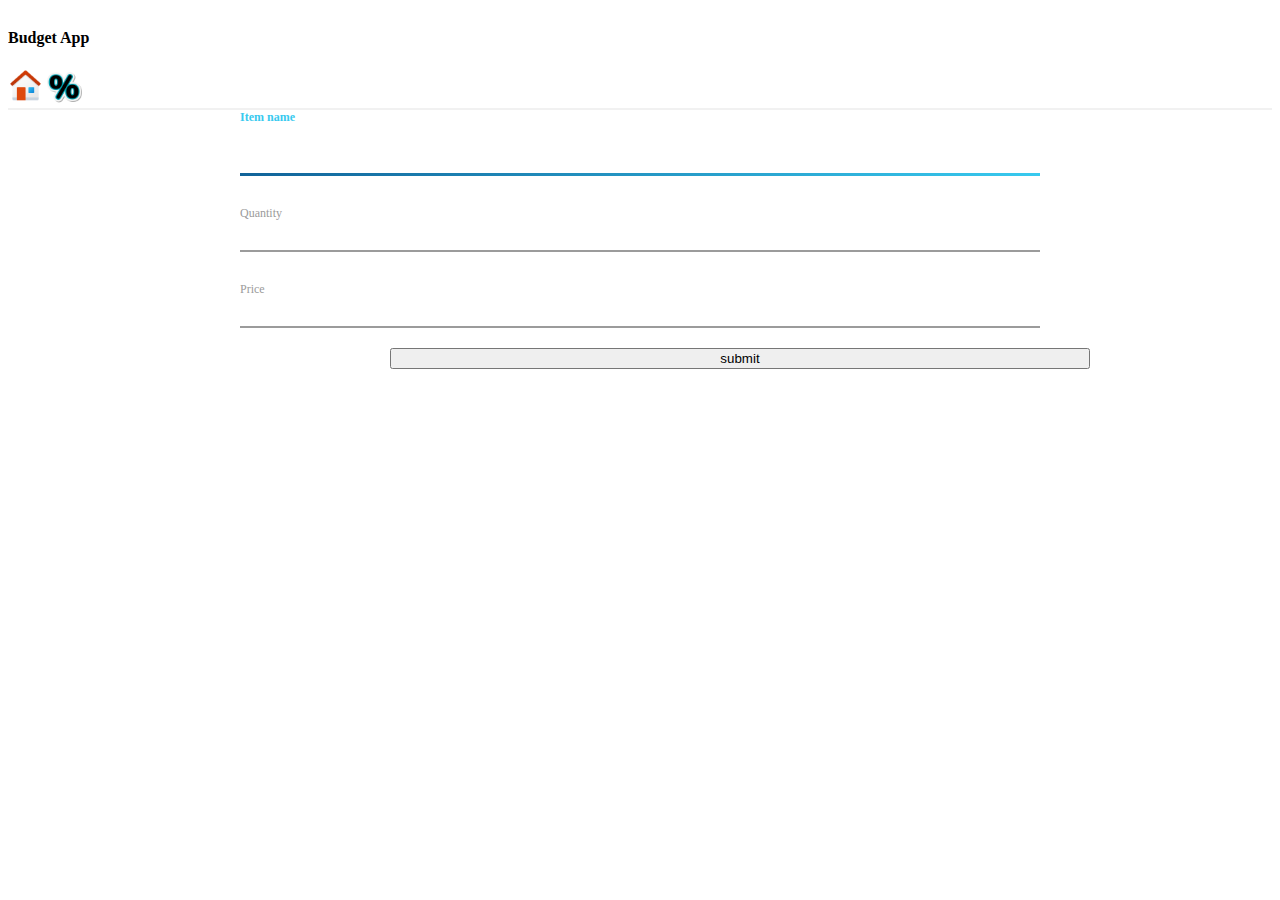
<file: index.html>
<!DOCTYPE html>
<html lang="en">

<head>
    <meta charset="UTF-8">
    <meta name="viewport" content="width=device-width, initial-scale=1.0">
    <title>Budget App</title>
    <link rel="stylesheet" href="style.css">
    <link href="https://cdn.jsdelivr.net/npm/bootstrap@5.3.2/dist/css/bootstrap.min.css" rel="stylesheet"
        integrity="sha384-T3c6CoIi6uLrA9TneNEoa7RxnatzjcDSCmG1MXxSR1GAsXEV/Dwwykc2MPK8M2HN" crossorigin="anonymous">
</head>

<body class=" bg-black">
    <nav class="w-100 bg-black text-light  d-flex justify-content-between pt-4 px-4 align-items-center pb-3">
        <h4 class="logotext text-primary">Budget App</h4>
        <div class="d-flex navigate gap-5">
            <a href="index.html"
                class="text-white text-decoration-none fw-bold d-flex flex-column align-items-center gap-2"><img
                    src="images/icons8-home-48.png" alt="" width="35"></a>
            <a href="result.html"
                class="text-white text-decoration-none fw-bold d-flex flex-column align-items-center gap-2"><img
                    src="images/icons8-percentage-100.png" alt="" width="35"></a>
        </div>
    </nav>
    <center>
        <main class="container-fluid p-3 bg-black bgimg vh-100 mt-5">
            <div class="row">
                <div id="display"></div>

                <div class="">
                    <div class="form__group field col-lg col-sm col-md">
                        <input type="input" class="form__field text-primary" placeholder="Name" required="" id="productName"
                            oninput="ref()" autofocus>
                        <label for="name" class="form__label">Item name</label>
                    </div>

                    <div class="form__group field">
                        <input type="number" class="form__field text-primary" placeholder="Name" required="" id="quantityOwn">
                        <label for="name" class="form__label">Quantity</label>
                    </div>

                    <div class="form__group field">
                        <input type="number" class="form__field text-primary" placeholder="Name" required="" id="priceName">
                        <label for="name" class="form__label">Price</label>
                    </div>
                </div>

                <div class="getall">
                    <button onclick="addUp()" class="w-50 mt-5 btn btn-primary fw-bold submit btnwide">submit</button>
                </div>

            </div>
        </main>
    </center>


    <script src="https://cdn.jsdelivr.net/npm/bootstrap@5.3.2/dist/js/bootstrap.bundle.min.js"
        integrity="sha384-C6RzsynM9kWDrMNeT87bh95OGNyZPhcTNXj1NW7RuBCsyN/o0jlpcV8Qyq46cDfL"
        crossorigin="anonymous"></script>
    <script src="script.js"></script>
</body>

</html>
</file>
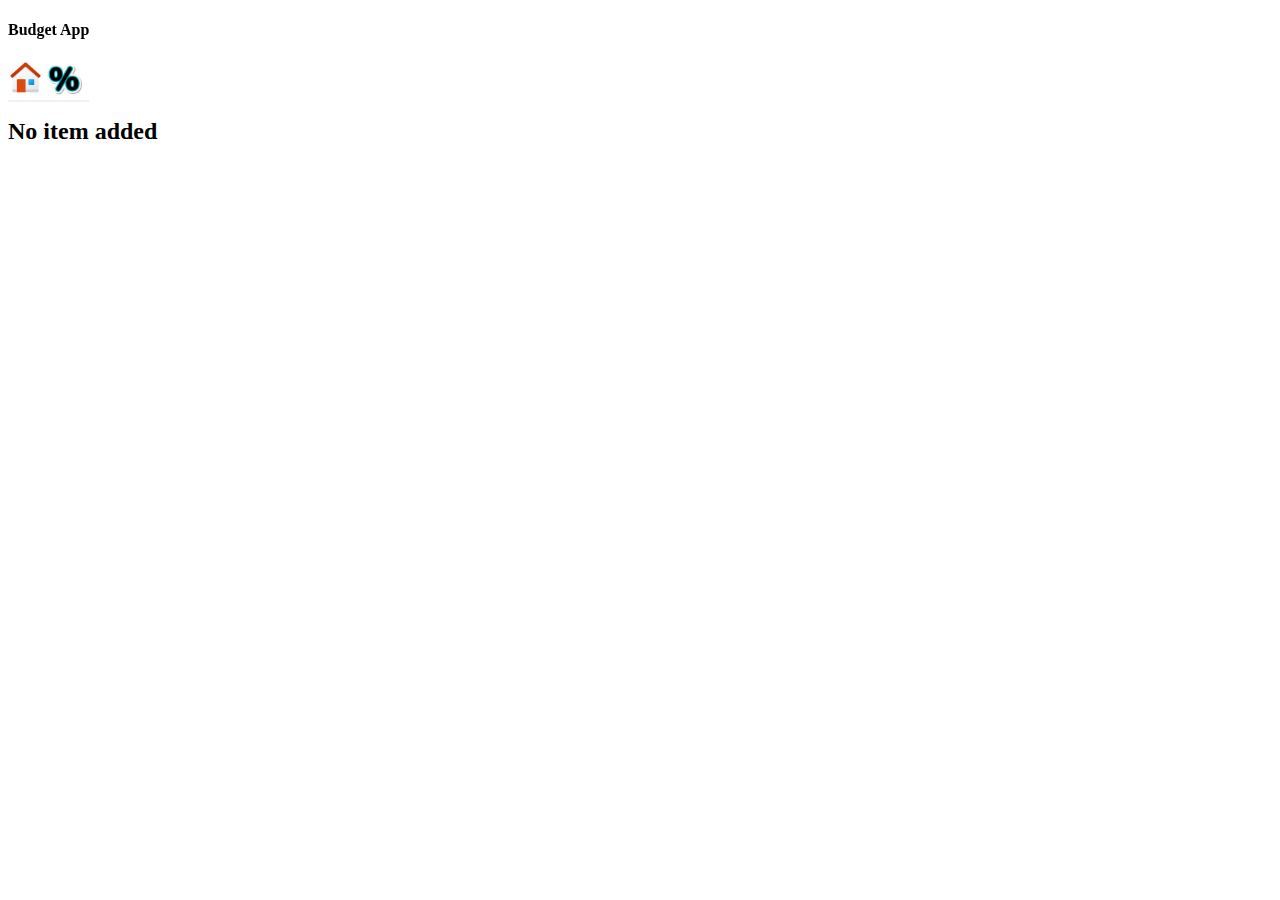
<file: result.html>
<!DOCTYPE html>
<html lang="en">
<head>
    <meta charset="UTF-8">
    <meta name="viewport" content="width=device-width, initial-scale=1.0">
    <title>Document</title>
    <link rel="stylesheet" href="result.css">
    <link href="https://cdn.jsdelivr.net/npm/bootstrap@5.3.2/dist/css/bootstrap.min.css" rel="stylesheet" integrity="sha384-T3c6CoIi6uLrA9TneNEoa7RxnatzjcDSCmG1MXxSR1GAsXEV/Dwwykc2MPK8M2HN" crossorigin="anonymous">
</head>
<body class="bg-black">
    <nav class="w-100 bg-black text-light  d-flex justify-content-between pt-4 px-4 align-items-center pb-3">
        <h4 class="logotext text-primary">Budget App</h4>
        <div class="d-flex navigate gap-5">
            <a href="index.html"
                class="text-white text-decoration-none fw-bold d-flex flex-column align-items-center gap-2"><img
                    src="images/icons8-home-48.png" alt="" width="35"></a>
            <a href="result.html"
                class="text-white text-decoration-none fw-bold d-flex flex-column align-items-center gap-2 bbottom2"><img
                    src="images/icons8-percentage-100.png" alt="" width="35"></a>
        </div>
    </nav>


    <main class="container-fluid p-3">
        <div class="row">
            <div id="errorx" class="col-lg col-md col-sm w-100 text-center"></div>
            <div id="resultCard" class="d-flex flex-wrap gap-5  w-100 justify-content-center mty">
            </div>
            <div id="resulthorn"></div>
        </div>
    </main>



    <script src="https://cdn.jsdelivr.net/npm/bootstrap@5.3.2/dist/js/bootstrap.bundle.min.js"
        integrity="sha384-C6RzsynM9kWDrMNeT87bh95OGNyZPhcTNXj1NW7RuBCsyN/o0jlpcV8Qyq46cDfL"
        crossorigin="anonymous"></script>
    <script src="script.js"></script>
</body>
</html>
</file>
<file: style.css>
nav {
    border-bottom: 2px solid rgba(185, 185, 185, 0.2);

}

.alert {
    width: 600px !important;
}

.submit {
    width: 700px !important;
}

body,
html {
    overflow-y: hidden;
}


.form__group {
    position: relative;
    padding: 20px 0 0;
    width: 100%;
    max-width: 380px;
}

.form__field {
    font-family: inherit;
    width: 100% !important;
    border: none;
    border-bottom: 2px solid #9b9b9b;
    outline: 0;
    font-size: 17px;
    color: #fff;
    padding: 7px 0;
    background: transparent;
    transition: border-color 0.2s;
}

.form__field::placeholder {
    color: transparent;
}

.form__field:placeholder-shown~.form__label {
    font-size: 17px;
    cursor: text;
    top: 20px;
}

.form__label {
    position: absolute;
    top: 0;
    display: block;
    transition: 0.2s;
    font-size: 12px !important;
    color: #9b9b9b;
    pointer-events: none;
}

.form__field:focus {
    padding-bottom: 6px;
    font-weight: 700;
    border-width: 3px;
    border-image: linear-gradient(to right, #116399, #38caef);
    border-image-slice: 1;
}

.form__field:focus~.form__label {
    position: absolute;
    top: 0;
    display: block;
    transition: 0.2s;
    font-size: 17px;
    color: #38caef;
    font-weight: 700;
}

/* reset input */
.form__field:required,
.form__field:invalid {
    box-shadow: none;
}


@media screen and (max-width: 475px) {
    .alert {
        width: 100% !important;
        font-weight: bold !important;
    }

    nav {
        padding: 0px !important;
        display: flex;
        padding: 10px 10px !important;
        justify-content: space-between;
        align-items: center;
    }

    .navigate {
        width: 140px;
        margin-left: 150px;
        display: flex;
        gap: 10px;
        font-size: 12px !important;
    }

    .navigate>a>img {
        width: 27px !important;
    }


    .logotext {
        font-size: 16px !important;
    }

    .submit {
        width: 100% !important;
    }

    .btnwide {
        width: 300px !important;
    }

    .getall {
        /* border: 2px solid red; */
        padding: 0 20px;
        width: 100% !important;
    }

    .long {
        display: block !important;
        padding: 0px 20px;
        width: 100% !important;
    }

    .form__group {
        position: relative;
        padding: 20px 0 0;
        width: 100%;
        max-width: 800px;
    }

    .form__field {
        font-family: inherit;
        width: 100% !important;
        margin-top: 10px;
        border: none;
        border-bottom: 2px solid #9b9b9b;
        outline: 0;
        font-size: 17px;
        color: #fff;
        padding: 7px 0;
        background: transparent;
        transition: border-color 0.2s;
    }

    .form__field::placeholder {
        color: transparent;
    }

    .form__field:placeholder-shown~.form__label {
        font-size: 17px;
        cursor: text;
        top: 20px;
    }

    .form__label {
        position: absolute;
        top: 0;
        display: block;
        transition: 0.2s;
        font-size: 12px !important;
        color: #9b9b9b;
        pointer-events: none;
    }

    .form__field:focus {
        padding-bottom: 6px;
        font-weight: 700;
        border-width: 3px;
        border-image: linear-gradient(to right, #116399, #38caef);
        border-image-slice: 1;
    }

    .form__field:focus~.form__label {
        position: absolute;
        top: 0;
        display: block;
        transition: 0.2s;
        font-size: 17px;
        color: #38caef;
        font-weight: 700;
    }

    /* reset input */
    .form__field:required,
    .form__field:invalid {
        box-shadow: none;
    }
}



/* tablet screen */

@media screen and (min-width:745px) {
    .getall {
        display: flex;
        justify-content: center;
        padding: 10px 100px;
        width: 100% !important;
    }

    .long {
        display: flex !important;
        flex-direction: column;
        padding: 0px 50px;
        width: 100% !important;
    }

    .form__group {
        position: relative;
        padding: 20px 0 0;
        width: 100%;
        max-width: 800px;
        margin-bottom: 10px !important;
    }

    .form__field {
        font-family: inherit;
        width: 100% !important;
        margin-top: 10px;
        border: none;
        border-bottom: 2px solid #9b9b9b;
        outline: 0;
        font-size: 17px;
        color: #fff;
        padding: 7px 0;
        background: transparent;
        transition: border-color 0.2s;
    }

    .form__field::placeholder {
        color: transparent;
    }

    .form__field:placeholder-shown~.form__label {
        font-size: 17px;
        cursor: text;
        top: 20px;
    }

    .form__label {
        position: absolute;
        top: 0;
        display: block;
        transition: 0.2s;
        font-size: 12px !important;
        color: #9b9b9b;
        pointer-events: none;
    }

    .form__field:focus {
        padding-bottom: 6px;
        font-weight: 700;
        border-width: 3px;
        border-image: linear-gradient(to right, #116399, #38caef);
        border-image-slice: 1;
    }

    .form__field:focus~.form__label {
        position: absolute;
        top: 0;
        display: block;
        transition: 0.2s;
        font-size: 17px;
        color: #38caef;
        font-weight: 700;
    }

    /* reset input */
    .form__field:required,
    .form__field:invalid {
        box-shadow: none;
    }

}
</file>
<file: result.css>
.pbottom {
    position: fixed;
    bottom: -15px !important;
}

.known {
    margin-top: 100px !important;
}

#errorx {
    padding-bottom: 10px;
}

#resultCard {
    padding-bottom: 100px !important;
}

nav {
    border-bottom: 2px solid rgba(185, 185, 185, 0.2);
    position: fixed;
    top: 0px;
    z-index: 100;
}

.mty {
    margin-top: 100px !important;
}

.card1 {
    position: relative;
    width: 290px;
    height: 354px;
    background-color: #000;
    display: -webkit-box;
    display: -ms-flexbox;
    display: flex;
    -webkit-box-orient: vertical;
    -webkit-box-direction: normal;
    -ms-flex-direction: column;
    flex-direction: column;
    -webkit-box-pack: end;
    -ms-flex-pack: end;
    justify-content: end;
    padding: 0px 20px 15px 20px;
    gap: 12px;
    border-radius: 8px;
    cursor: pointer;
    color: white;
}

.card1::before {
    content: '';
    position: absolute;
    inset: 0;
    left: -5px;
    margin: auto;
    width: 300px;
    height: 364px;
    padding: 0px 10px;
    border-radius: 10px;
    background: linear-gradient(-45deg, #e81cff 0%, #40c9ff 100%);
    z-index: -10;
    pointer-events: none;
    -webkit-transition: all 0.6s cubic-bezier(0.175, 0.885, 0.32, 1.275);
    transition: all 0.6s cubic-bezier(0.175, 0.885, 0.32, 1.275);
}

.card1::after {
    content: "";
    z-index: -1;
    position: absolute;
    inset: 0;
    background: linear-gradient(-45deg, #fc00ff 0%, #00dbde 100%);
    -webkit-transform: translate3d(0, 0, 0) scale(0.95);
    transform: translate3d(0, 0, 0) scale(0.95);
    -webkit-filter: blur(20px);
    filter: blur(20px);
}

.heading {
    font-size: 20px;
    text-transform: capitalize;
    font-weight: bold;
}

.card1 p:not(.heading) {
    font-size: 14px;
}

.card1 p:last-child {
    color: #e81cff;
    font-weight: 600;
}

.card1:hover::after {
    -webkit-filter: blur(30px);
    filter: blur(30px);
}

.card1:hover::before {
    -webkit-transform: rotate(-90deg) scaleX(1.34) scaleY(0.77);
    -ms-transform: rotate(-90deg) scaleX(1.34) scaleY(0.77);
    transform: rotate(-90deg) scaleX(1.34) scaleY(0.77);
}

@media screen and (max-width: 475px) {
    .alert {
        width: 100% !important;
        font-weight: bold !important;
    }

    nav {
        padding: 0px !important;
        display: flex;
        padding: 10px 10px !important;
        justify-content: space-between;
        align-items: center;
    }

    .navigate {
        width: 140px;
        margin-left: 150px;
        display: flex;
        gap: 10px;
        font-size: 12px !important;
    }

    .navigate>a>img {
        width: 27px !important;
    }


    .logotext {
        font-size: 16px !important;
    }

    #resulthorn {
        display: flex;
        justify-content: center;
    }

    #resultCard {
        padding-bottom: 47px !important;
    }

    .textColor {
        color: rgba(158, 155, 155, 0.5) !important;
    }
}

@media screen and (min-width: 745px) {
    .pbottom {
        position: fixed;
        bottom: -15px !important;
        margin-left: -16px;
    }
}
</file>
